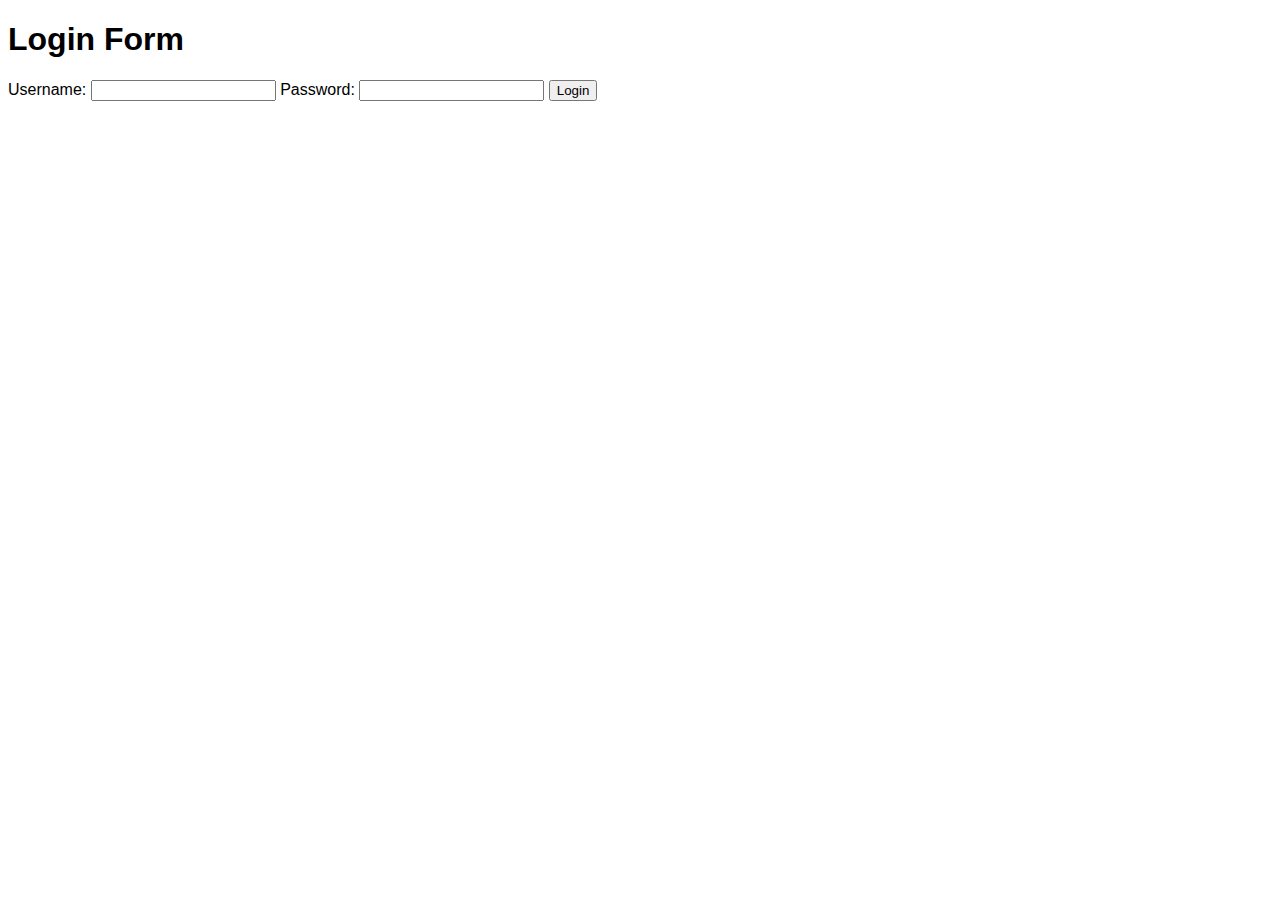
<file: Oct 7/demo/index.html>
<!DOCTYPE html>
<html>

<head>
    <title>Forms Intro</title>
    <link rel="stylesheet" type="text/css" href="css/main.css">
</head>

<body>
    <section>
        <h1>Login Form</h1>
        <form class="login">
            <label for="username">
				Username:
				<input type="text" name="username" id="username"/>
			</label>
            <label for="password">
				Password:
				<input type="password" name="password" id="password"/>
			</label>
            <input type="submit" value="Login" />
        </form>
    </section>
    <script src="js/main.js"></script>
</body>

</html>
</file>
<file: Oct 7/demo/css/main.css>
body {
	font-family: sans-serif;
}
.error {
	border-color: #f00;
}
</file>
